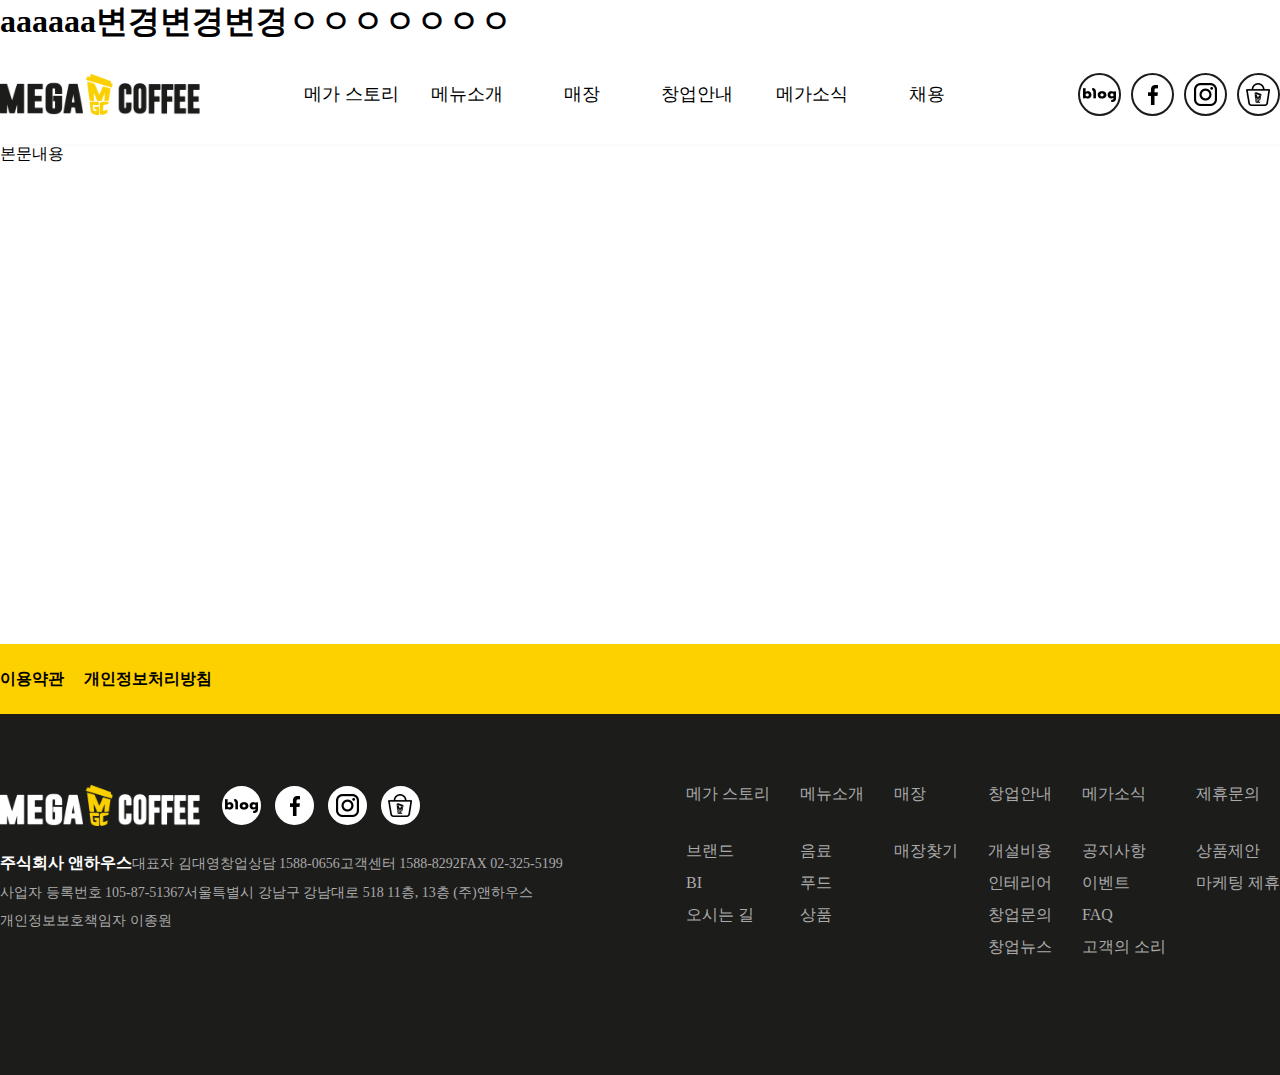
<file: index.html>
<!DOCTYPE html>
<html lang="en">
  <head>
    <meta charset="UTF-8" />
    <meta name="viewport" content="width=device-width, initial-scale=1.0" />
    <title>메가커피</title>
    <link rel="stylesheet" href="../css/common.css" />
    <link rel="stylesheet" href="../css/88-mega-header-footer.css" />
  </head>

  <body>
    <header>
      <div class="event">
        <h1>aaaaaa변경변경변경ㅇㅇㅇㅇㅇㅇㅇ</h1>
      </div>
      <div class="inner">
        <!-- h1.logo>a[href="#"]>img
            ul.main-menu>li*6>a[href="#"]+ul.depth1>li*5>a[href="#"]
            ul.sns-list>li*4>a[href="#"]>img -->
        <h1 class="logo">
          <a href="#"><img src="./images/logo.png" alt="메가커피로고" /></a>
        </h1>
        <ul class="main-menu">
          <li>
            <a href="#">메가 스토리</a>
            <ul class="depth1">
              <li><a href="#">브랜드</a></li>
              <li><a href="#">BI</a></li>
              <li><a href="#">오시는 길</a></li>
            </ul>
          </li>
          <li>
            <a href="#">메뉴소개</a>
            <ul class="depth1">
              <li><a href="#">음료</a></li>
              <li><a href="#">푸드</a></li>
              <li><a href="#">상품</a></li>
            </ul>
          </li>
          <li>
            <a href="#">매장</a>
            <ul class="depth1">
              <li><a href="#">매장찾기</a></li>
            </ul>
          </li>
          <li>
            <a href="#">창업안내</a>
            <ul class="depth1">
              <li><a href="#">개설비용</a></li>
              <li><a href="#">인테리어</a></li>
              <li><a href="#">창업문의</a></li>
              <li><a href="#">가맹점 인수</a></li>
              <li><a href="#">창업뉴스</a></li>
            </ul>
          </li>
          <li>
            <a href="#">메가소식</a>
            <ul class="depth1">
              <li><a href="#">공지사항</a></li>
              <li><a href="#">이벤트</a></li>
              <li><a href="#">FAQ</a></li>
              <li><a href="#">고객의 소리</a></li>
            </ul>
          </li>
          <li>
            <a href="#">채용</a>
            <ul class="depth1">
              <li><a href="#">채용안내</a></li>
            </ul>
          </li>
        </ul>
        <ul class="sns-list">
          <li>
            <a href="#"><img src="./images/sns_blog.png" alt="blog" /></a>
          </li>
          <li>
            <a href="#"><img src="./images/sns_facebook.png" alt="facebook" /></a>
          </li>
          <li>
            <a href="#"><img src="./images/sns_instagram.png" alt="insta" /></a>
          </li>
          <li>
            <a href="#"><img src="./images/sns_smartstore.png" alt="smartstore" /></a>
          </li>
        </ul>
      </div>
    </header>
    <main>본문내용</main>
    <footer>
      <div class="footer-top">
        <div class="inner">
          <ul class="util-menu">
            <li><a href="#">이용약관</a></li>
            <li><a href="#">개인정보처리방침</a></li>
          </ul>
        </div>
      </div>
      <div class="footer-bottom">
        <div class="inner">
          <div class="footer-bottom-left">
            <!-- div>img+ul.sns-list>li*4>a[href="#"]>img
                    address>p*3>span*5 -->
            <div>
              <img src="./images/logo_w.png" alt="메가커피로고_W" />
              <ul class="sns-list">
                <li>
                  <a href="#"><img src="./images/sns_blog.png" alt="blog" /></a>
                </li>
                <li>
                  <a href="#"><img src="./images/sns_facebook.png" alt="facebook" /></a>
                </li>
                <li>
                  <a href="#"><img src="./images/sns_instagram.png" alt="insta" /></a>
                </li>
                <li>
                  <a href="#"><img src="./images/sns_smartstore.png" alt="smartstore" /></a>
                </li>
              </ul>
            </div>
            <address>
              <p>
                <strong>주식회사 앤하우스</strong><span>대표자 김대영</span
                ><span>창업상담 1588-0656</span><span>고객센터 1588-8292</span
                ><span>FAX 02-325-5199</span>
              </p>
              <p>
                <span>사업자 등록번호 105-87-51367</span
                ><span>서울특별시 강남구 강남대로 518 11층, 13층 (주)앤하우스</span>
              </p>
              <p><span>개인정보보호</span><span>책임자 이종원</span></p>
            </address>
          </div>
          <div class="footer-bottom-right">
            <!-- ul.sitemap>li*6>a[href="#"]+ul.depth1>li*4>a[href="#"] -->
            <ul class="sitemap">
              <li>
                <a href="#">메가 스토리</a>
                <ul class="depth1">
                  <li><a href="#">브랜드</a></li>
                  <li><a href="#">BI</a></li>
                  <li><a href="#">오시는 길</a></li>
                </ul>
              </li>
              <li>
                <a href="#">메뉴소개</a>
                <ul class="depth1">
                  <li><a href="#">음료</a></li>
                  <li><a href="#">푸드</a></li>
                  <li><a href="#">상품</a></li>
                </ul>
              </li>
              <li>
                <a href="#">매장</a>
                <ul class="depth1">
                  <li><a href="#">매장찾기</a></li>
                </ul>
              </li>
              <li>
                <a href="#">창업안내</a>
                <ul class="depth1">
                  <li><a href="#">개설비용</a></li>
                  <li><a href="#">인테리어</a></li>
                  <li><a href="#">창업문의</a></li>
                  <li><a href="#">창업뉴스</a></li>
                </ul>
              </li>
              <li>
                <a href="#">메가소식</a>
                <ul class="depth1">
                  <li><a href="#">공지사항</a></li>
                  <li><a href="#">이벤트</a></li>
                  <li><a href="#">FAQ</a></li>
                  <li><a href="#">고객의 소리</a></li>
                </ul>
              </li>
              <li>
                <a href="#">제휴문의</a>
                <ul class="depth1">
                  <li><a href="#">상품제안</a></li>
                  <li><a href="#">마케팅 제휴</a></li>
                </ul>
              </li>
            </ul>
          </div>
        </div>
      </div>
    </footer>
  </body>
</html>
</file>
<file: css/common.css>
/* 공통사항 */
/* 모든 여백 제거 */
* {
    margin: 0;
    padding: 0;
}

/* li 장식 제거 */
li {
    list-style: none;
}

/* a 밑줄 제거, 글자색 */
a {
    text-decoration: none;
    /* color: #222; */
    color:inherit;
    /*  부모의 color 속성을 상속받아서 사용한다 */
}

/* img,video 위 아래 정렬 */
img,
video {
    vertical-align: middle;
}

/* em, i, address 기울기 제거 */
em,
i,
address {
    font-style: normal;
}
</file>
<file: css/88-mega-header-footer.css>
/* 메가커피 메인색상, 글자색상, 글자 기본크기 */
:root{
    --mainColor: #fdd000;
    --mainTextColor: #1c1c1b;
}

.inner{ 
    max-width: 1280px;
    margin: 0 auto;
    /* background: rgba(255,0,0,0.3); */
}

/* header */
header{
    background: #fff;
    box-shadow:0 0 5px rgba(0,0,0,0.05);
}
header .inner{
    display: flex;
    justify-content: space-between;
    align-items: center;
}

.logo{
    width: 200px;
    /* padding: 25px 0 30px; */
}

.logo img{
    width: 100%;
}

.main-menu{
    display: flex;
}

.main-menu>li{
    text-align: center;
    position: relative;
}

.main-menu>li:hover{
    background: var(--mainColor);
}

.main-menu>li:hover .depth1{
    background: var(--mainColor);
}

.main-menu>li>a{
    display: block;
    width: 115px;
    font-size: 18px;
    font-weight: 500;
    line-height: 100px;
}
/* depth1 서버메뉴 숨기기 */
.depth1{
    display: none;
    /* 서브메뉴는 무조건 display: none으로 숨겨줘야함 */
    position: absolute;
    /* 메인메뉴에 영향을 주면 안되니까(부모에 영향을 주면 안되니까) absolute를 줘야함 */
    line-height: 2;
    padding: 30px 0 0;
    /* background: rgba(0,255,0,0.2); */
    width: 100%;
    height: 200px;
    /* padding을 포함해서 높이가 "220px"이 되도록 만들어줌 */
    box-sizing: border-box;

}

.main-menu:hover .depth1{
    display: block;
}

.sns-list{
    display: flex;
    gap: 10px;
}

.sns-list>li{}
.sns-list>li>a{
    display: flex;
    width: 39px;
    height: 39px;
    border: 2px solid var(--mainTextColor);
    border-radius: 50%;
    justify-content: center;
    align-items: center;
    /* 이미지를 가운데로 보내는 공식 */
    /* display: flex; */
    /* justify-content: center; - 좌우 가운데 */
    /* align-items: center; - 위아래 가운데 */
    background: white;
}

.sns-list>li>a:hover{
    background: var(--mainColor);
    border-color: transparent;
}

main{
    height: 500px;
}

footer{

}

.footer-top{
    background: var(--mainColor);
}

.footer-top>.inner{
    display:flex;
    justify-content: space-between;
    align-items: center;
}

.util-menu{
    display: flex;
    gap: 20px;
    background: var(--mainColor);
}

.util-menu>li>a{
    font-weight: 600;
    line-height: 70px;
}

.util-menu>li>a:hover{
    text-decoration: underline;
}

.footer-bottom{
    background: var(--mainTextColor);
    padding:70px 0;
    color: #aaa;
}

.footer-bottom>.inner{
    display:flex;
    justify-content: space-between;
    align-items: flex-start;
}

.footer-bottom>.inner>.footer-bottom-left>div{
    display: flex;
    gap: 20px;
    align-items: center;
}

.footer-bottom-left>div>img{
    width: 200px;
}
.footer-bottom-left address{
    margin-top: 20px;
    line-height: 2;
    font-size: 14px;
}

.footer-bottom-left>address strong{
    font-size: 16px;
    color: #fff;
}

.sitemap{
    display: flex;
    gap: 30px;
    align-items: center;
}

.sitemap .depth1{
    display: block;
    position: static;
    /* position을 안 준 상태 : static */
}
</file>
